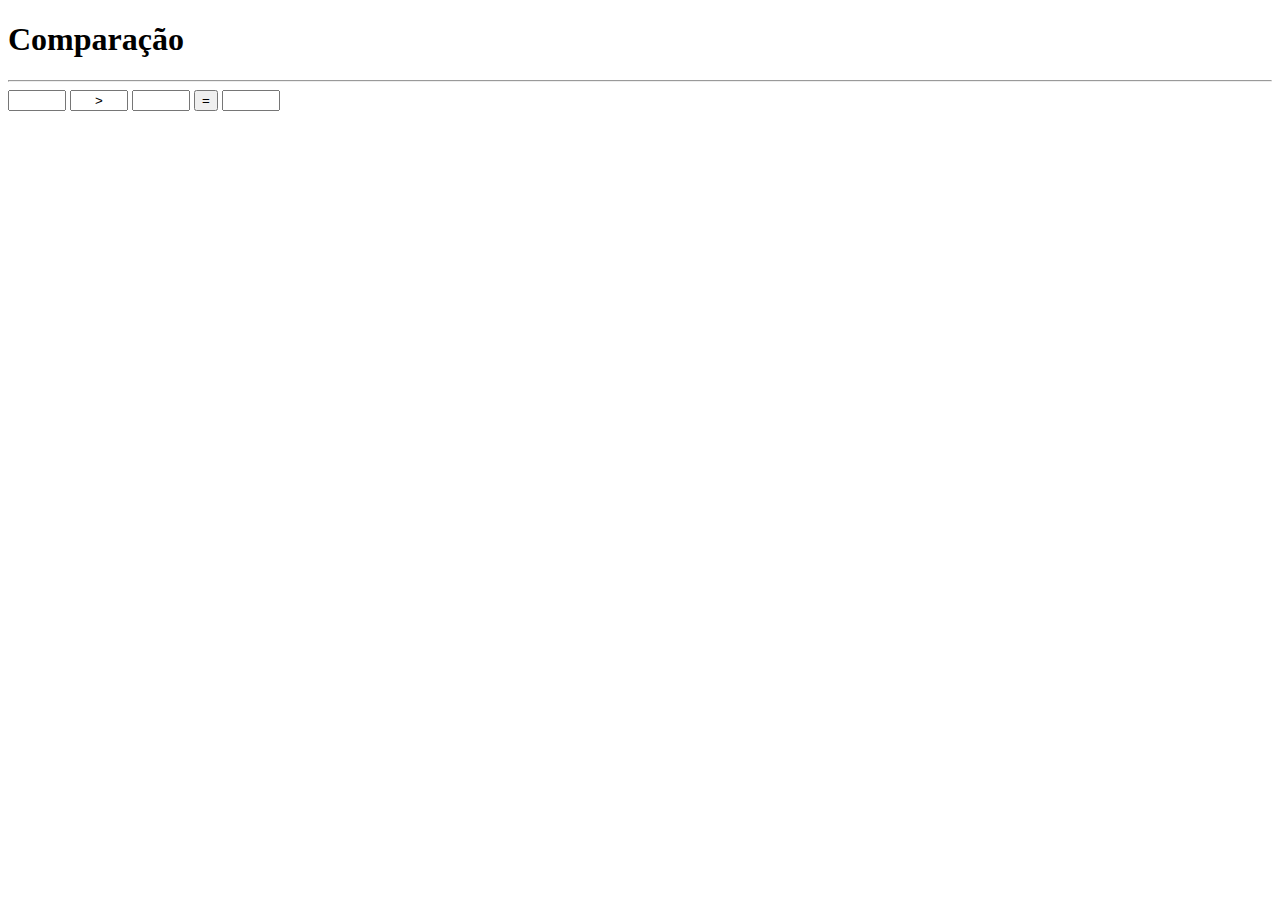
<file: desafios/desafio01/index.html>
<!DOCTYPE html>
<html lang="pt-br">
<head>
    <meta charset="UTF-8">
    <meta http-equiv="X-UA-Compatible" content="IE=edge">
    <meta name="viewport" content="width=device-width, initial-scale=1.0">
    <link rel="stylesheet" href="index.css">
    <title>Desafo 01 - Comparação</title>
</head>
<body>
    <h1>Comparação</h1>
    <hr>
    <input type="text" name="val1" id="valor1">
    <input type="text" name="" id="" value=">">
    <input type="text" name="" id="valor2">
    <button> = </button>
    <input type="text" name="" id="resultado">
</body>
</html>
</file>
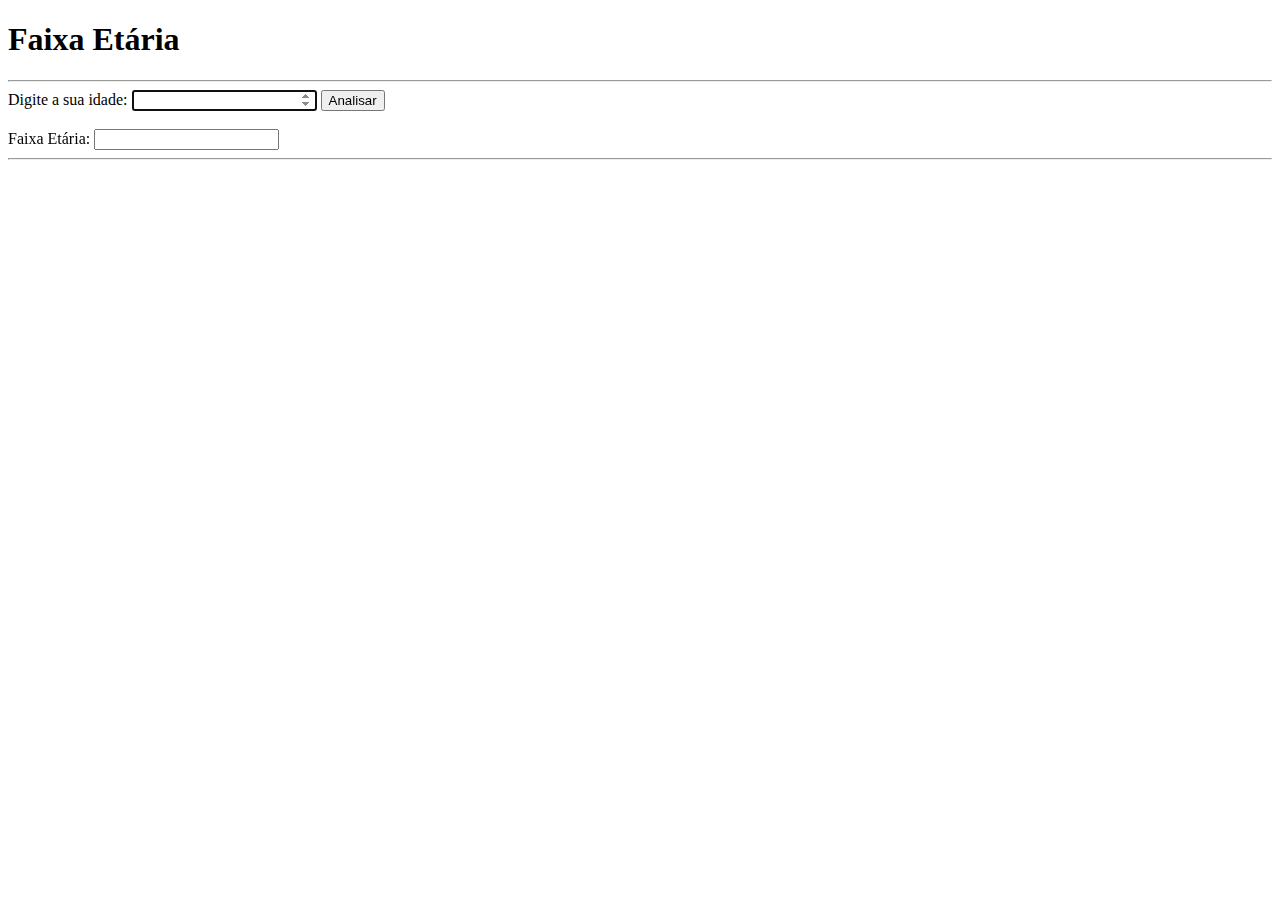
<file: desafios/desafio02/index.html>
<!DOCTYPE html>
<html lang="pt-br">
<head>
    <meta charset="UTF-8">
    <meta http-equiv="X-UA-Compatible" content="IE=edge">
    <meta name="viewport" content="width=device-width, initial-scale=1.0">
    <title>Faixa Etária</title>
</head>
<body>
    <h1>Faixa Etária</h1>
    <hr>
    <label for="idade">Digite a sua idade:</label>
    <input type="number" id="idade" autofocus>
    <button id="analisar" onclick="analisaFaixa()">Analisar</button><br><br>
    <label for="faixa">Faixa Etária:</label>
    <input type="text" id="faixa" >
    <hr>

    <script src="index.js"></script>
</body>
</html>
</file>
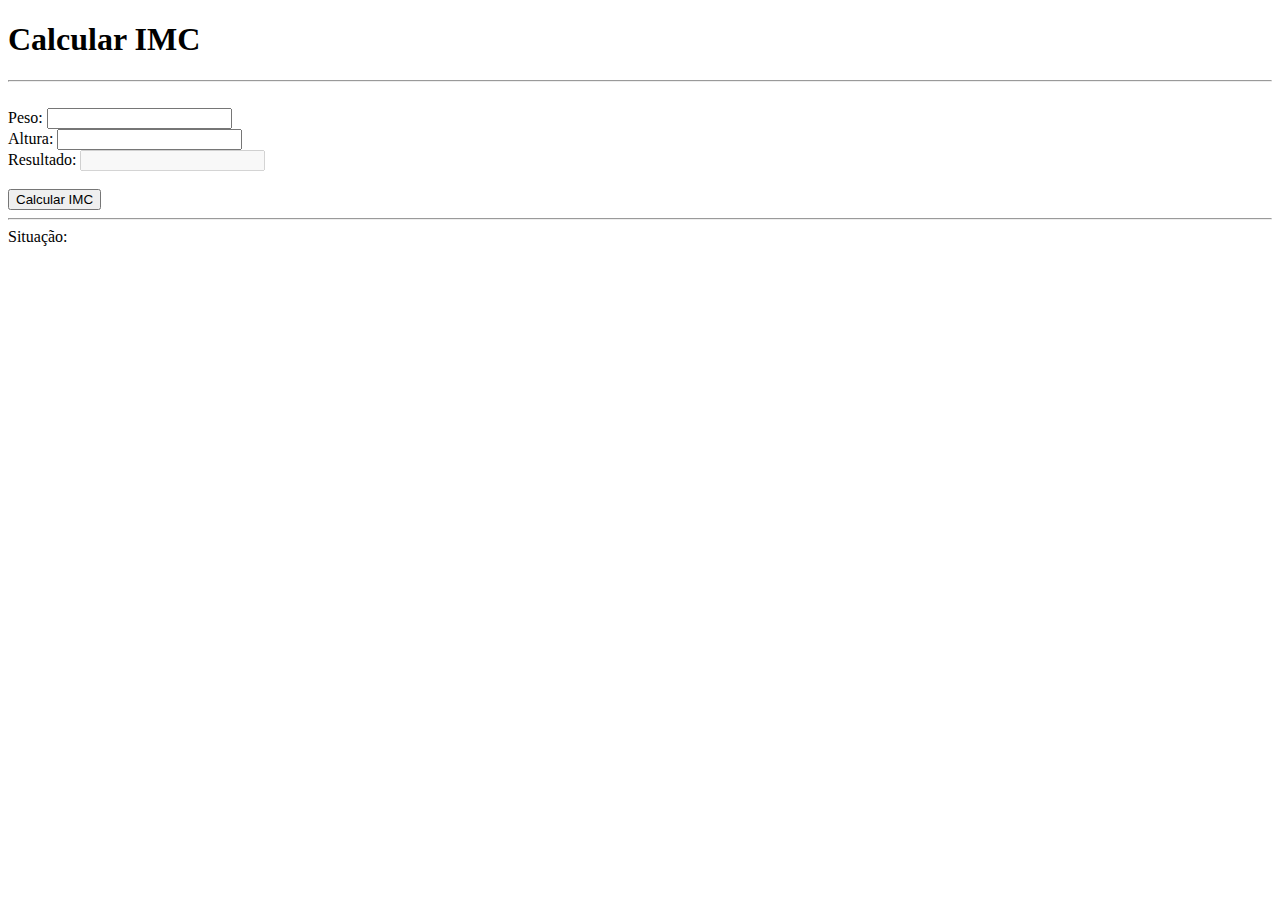
<file: desafios/desafio03/index.html>
<!DOCTYPE html>
<html lang="pt-br">
<head>
    <meta charset="UTF-8">
    <meta http-equiv="X-UA-Compatible" content="IE=edge">
    <meta name="viewport" content="width=device-width, initial-scale=1.0">
    <title>Cálculo IMC</title>
</head>
<body>
    <h1>Calcular IMC</h1>
    <hr><br>
    <label for="peso">Peso:</label>
    <input id="peso" type="number"><br>
    <label for="altura">Altura: </label>
    <input id="altura" type="number"><br>
    <label for="resultado">Resultado:</label>
    <input id="resultado" type="number" disabled>
    <br><br>
    <button onclick="calcularImc()">Calcular IMC</button>
    <br>
    <hr>
    <label>Situação:</label>


    <script src="index.js"></script>
</body>
</html>
</file>
<file: desafios/desafio01/index.css>
input {
    width: 50px;
    text-align: center;
}
</file>
